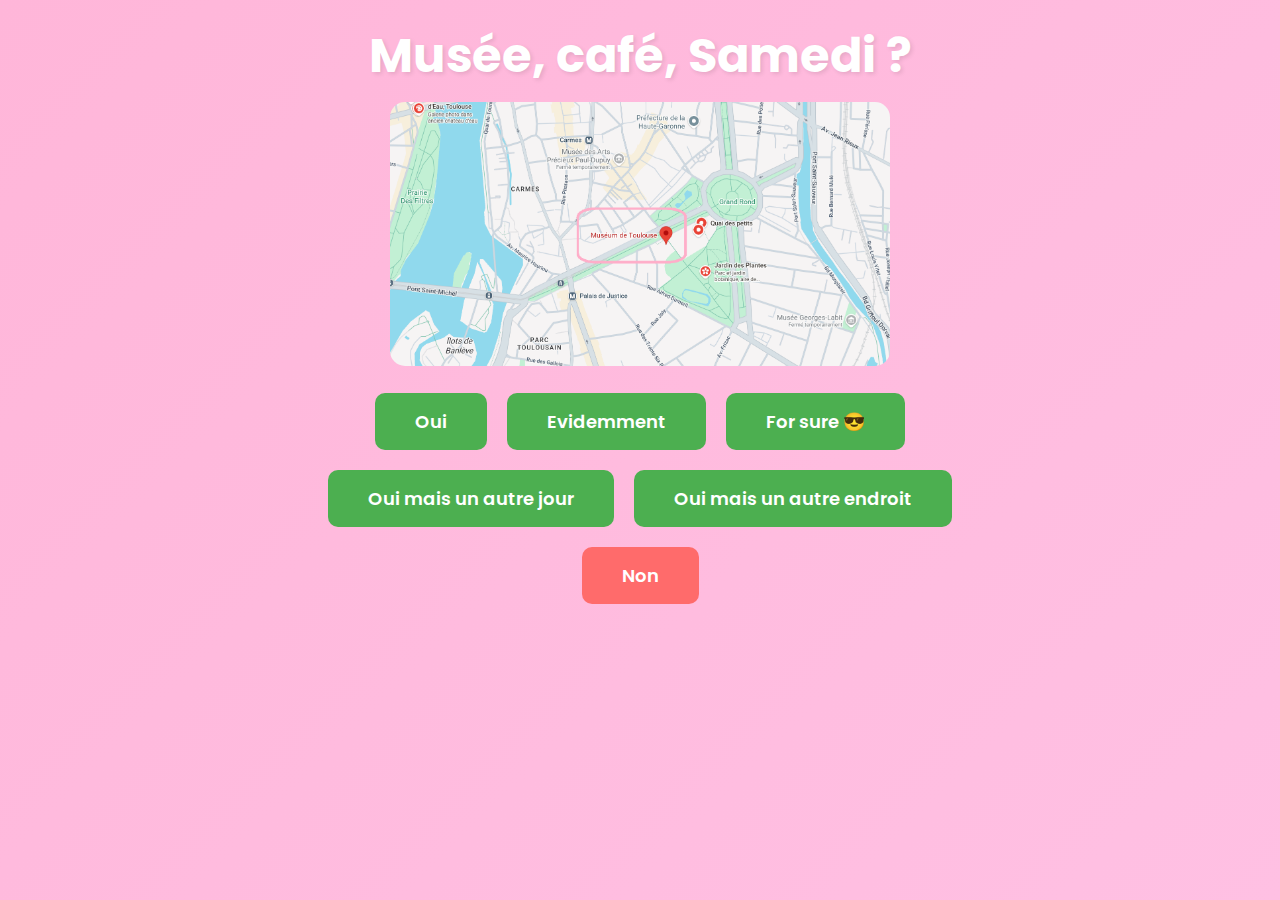
<file: index.html>
<!DOCTYPE html>
<html lang="fr">

<head>
    <title></title>
    <meta charset="UTF-8">
    <meta name="viewport" content="width=device-width, initial-scale=1.0">
    <link rel="stylesheet" href="styles.css">
</head>

<body>
    <header>
        <h1 class="title-spin">Musée, café, Samedi ?</h1>
        <img src="images/carte.png" alt="carte" class="img-carte" />
        
        <div class="buttons-container">
            <button class="btn btn-oui" onclick="window.location.href='oui.html'">Oui</button>
            <button class="btn btn-oui" onclick="window.location.href='oui.html'">Evidemment</button>
            <button class="btn btn-oui" onclick="window.location.href='oui.html'">For sure 😎</button>
        </div>
            <div class="buttons-container">
            <button class="btn btn-oui" onclick="window.location.href='ouimaisdate.html'">Oui mais un autre jour</button>
            <button class="btn btn-oui" onclick="window.location.href='ouimaisactivite.html'">Oui mais un autre endroit</button>
        </div>
        <div class="buttons-container">
            <button class="btn btn-non" onclick="window.location.href='non.html'" id="btn-non">Non</button>
        </div>

    </header>

    <script>
        const btnNon = document.getElementById('btn-non');
        
        btnNon.addEventListener('mouseover', function() {
            const randomX = (Math.random() * 200 - 100)*2;
            const randomY = (Math.random() * 200 - 100)*2;
            btnNon.style.transform = `translate(${randomX}px, ${randomY}px)`;
        });
    </script>
</body>
</html>
</file>
<file: styles.css>
@import url(https://fonts.googleapis.com/css2?family=Poppins:wght@100;200;300;400;500;600;700;800;900&display=swap);

body {
    margin: 0;
    padding: 0;
    font-family: 'Poppins', sans-serif;
    background: linear-gradient(135deg, #ffb6d9, #ffc0e3);
    color: white;
    min-height: 100vh;
}

header {
    text-align: center;
    padding: 20px 20px;
}

header h1 {
    font-size: 48px;
    font-weight: 700;
    margin: 0 0 10px 0;
    text-shadow: 2px 2px 4px rgba(0, 0, 0, 0.1);
}

@keyframes spin360 {
    from {
        transform: rotateZ(0deg);
    }
    to {
        transform: rotateZ(360deg);
    }
}

.title-spin {
    animation: spin360 1s ease-in-out;
}

.content {
    margin: 5px 40px 40px 40px;
    padding: 40px;
    text-align: center;
}

.content p {
    font-size: 24px;
    font-weight: 300;
    line-height: 1.6;
}

.img-carte {
    max-width: 100%;
    height: auto;
    width: 500px;
    border-radius: 15px;
}

.gif-container {
    margin: 18px auto;
    text-align: center;
}

.gif-image {
    width: 360px;
    max-width: 90%;
    height: auto;
    border-radius: 12px;
    box-shadow: 0 6px 20px rgba(0,0,0,0.18);
}

.gif-image-oui {
    width: 150px;
    max-width: 90%;
    height: auto;
    border-radius: 12px;
    box-shadow: 0 6px 20px rgba(0,0,0,0.18);
}

.buttons-container {
    margin-top: 20px;
    display: flex;
    gap: 20px;
    justify-content: center;
    flex-wrap: wrap;
}

.btn {
    padding: 15px 40px;
    font-size: 18px;
    font-weight: 600;
    border: none;
    border-radius: 10px;
    cursor: pointer;
    transition: all 0.3s ease;
    font-family: 'Poppins', sans-serif;
}

.btn-oui {
    background-color: #4CAF50;
    color: white;
}

.btn-oui:hover {
    background-color: #45a049;
    transform: scale(1.05);
    box-shadow: 0 4px 15px rgba(0, 0, 0, 0.2);
}


.btn-back {
    background-color: #ffffff;
    color: #222;
    border: 2px solid rgba(0,0,0,0.08);
}

.btn-back:hover {
    transform: scale(1.05);
    box-shadow: 0 4px 15px rgba(0, 0, 0, 0.2);
}
.btn-non {
    background-color: #ff6b6b;
    color: white;
    position: relative;
}
</file>
